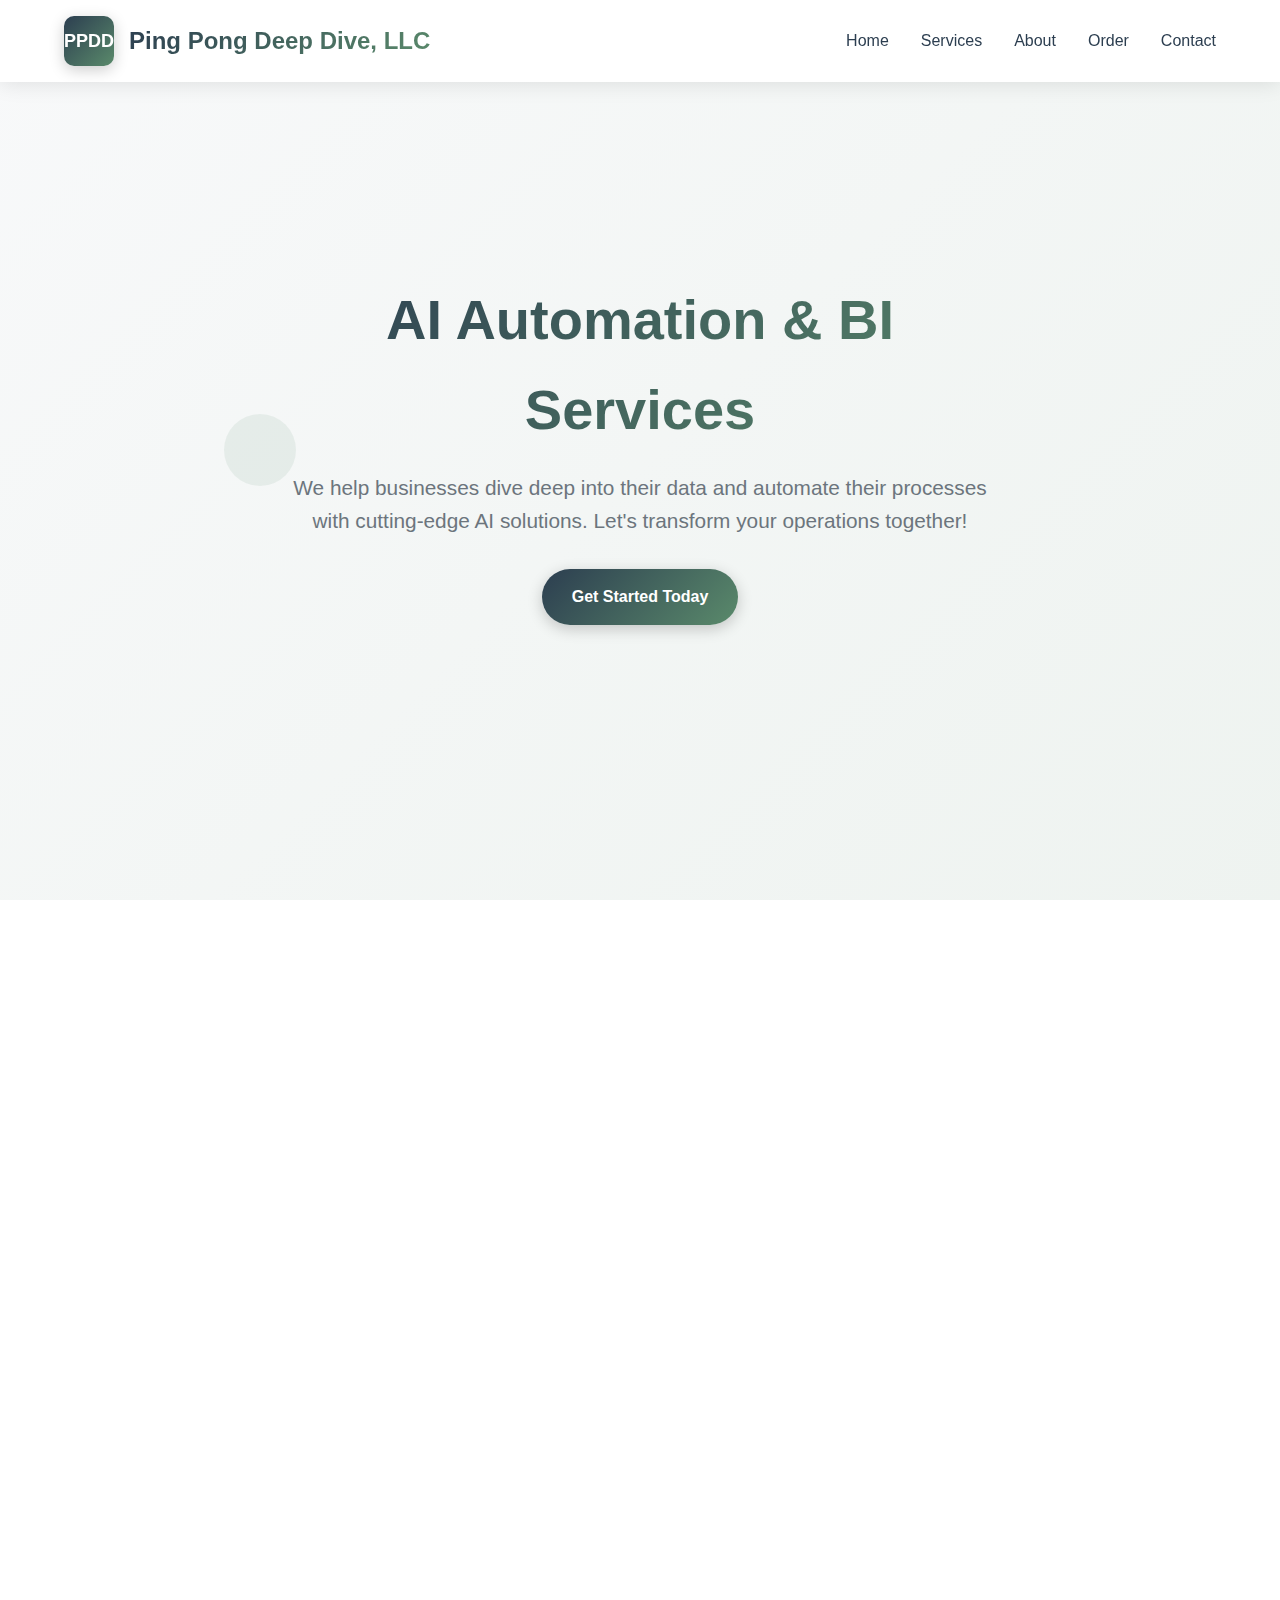
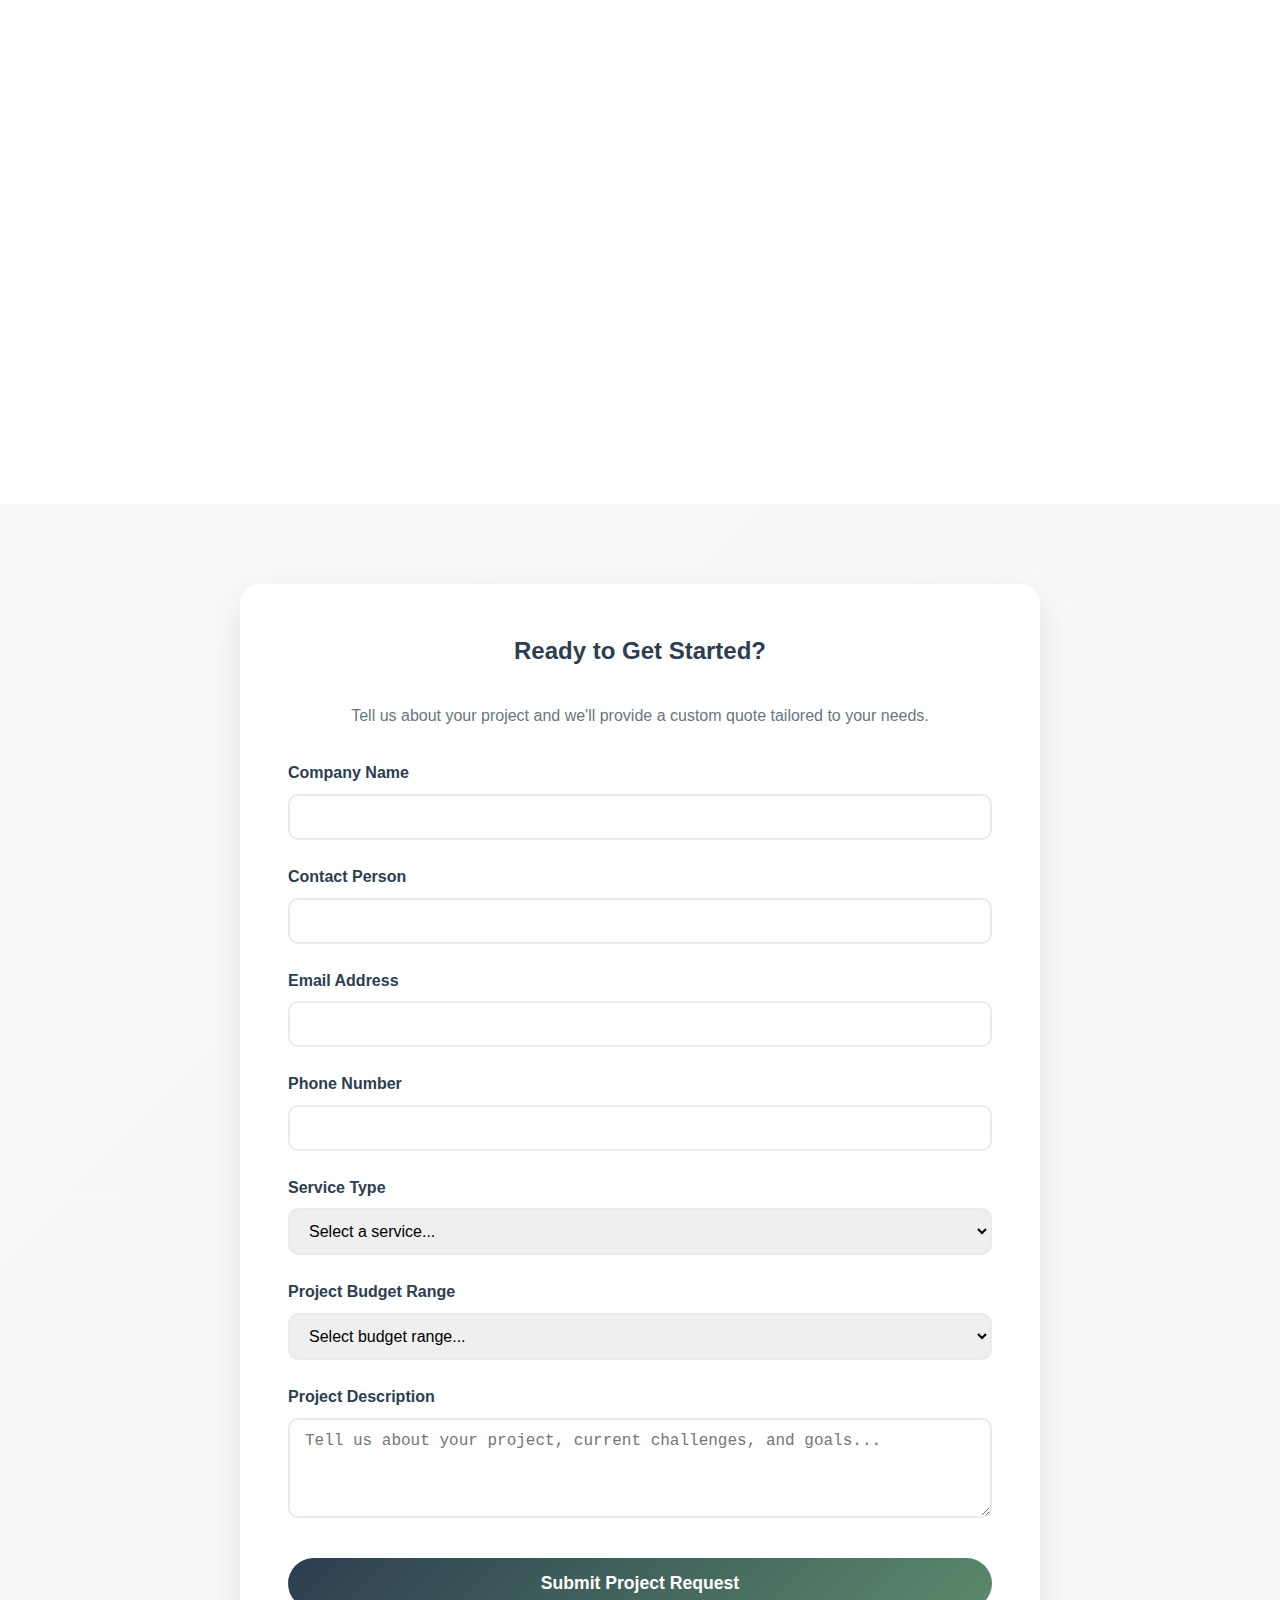
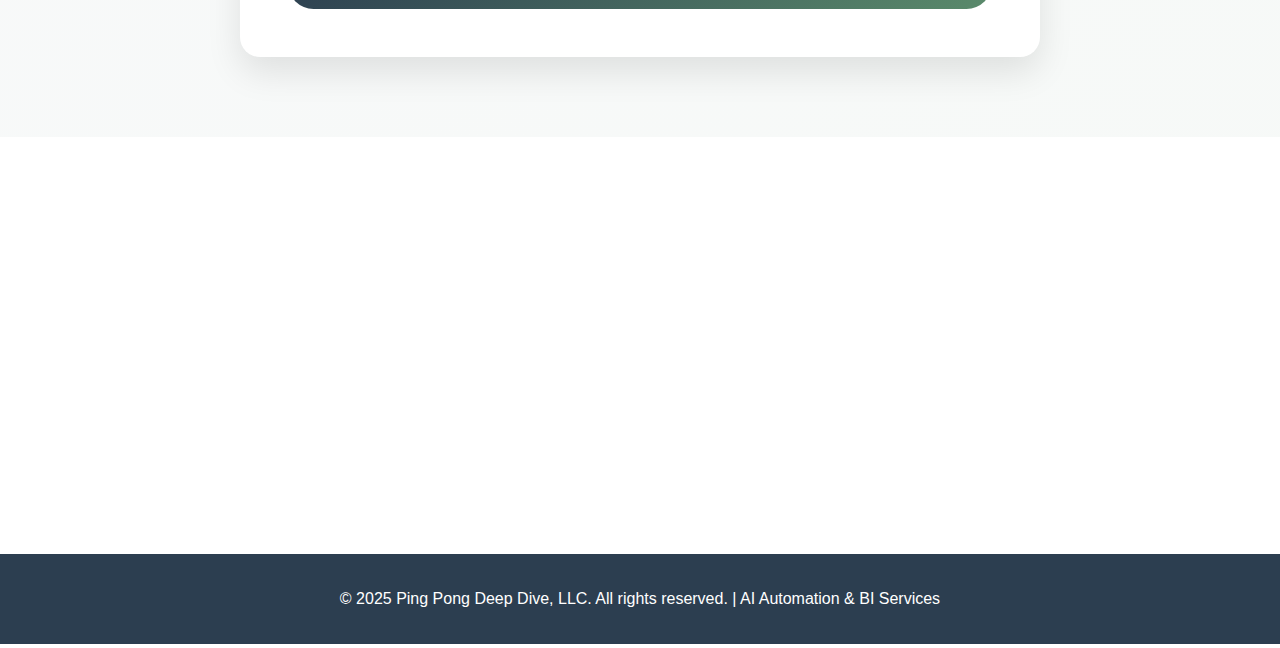
<file: index.html>
<!DOCTYPE html>
<html lang="en">
<head>
    <meta charset="UTF-8">
    <meta name="viewport" content="width=device-width, initial-scale=1.0">
    <title>Ping Pong Deep Dive, LLC - AI Automation & BI Services</title>
    <style>
        * {
            margin: 0;
            padding: 0;
            box-sizing: border-box;
        }

        :root {
            --navy-blue: #2c3e50;
            --forest-green: #5a8a6b;
            --light-gray: #f8f9fa;
            --white: #ffffff;
            --text-dark: #2c3e50;
            --text-light: #6c757d;
        }

        body {
            font-family: 'Segoe UI', Tahoma, Geneva, Verdana, sans-serif;
            line-height: 1.6;
            color: var(--text-dark);
            overflow-x: hidden;
        }

        /* Navigation */
        .navbar {
            position: fixed;
            top: 0;
            width: 100%;
            background: rgba(255, 255, 255, 0.95);
            backdrop-filter: blur(10px);
            padding: 1rem 5%;
            display: flex;
            justify-content: space-between;
            align-items: center;
            z-index: 1000;
            transition: all 0.3s ease;
            box-shadow: 0 2px 20px rgba(0,0,0,0.1);
        }

        .logo-container {
            display: flex;
            align-items: center;
            gap: 15px;
        }

        .logo {
            width: 50px;
            height: 50px;
            background: linear-gradient(135deg, var(--navy-blue), var(--forest-green));
            border-radius: 10px;
            display: flex;
            align-items: center;
            justify-content: center;
            color: white;
            font-weight: bold;
            font-size: 18px;
            box-shadow: 0 4px 15px rgba(0,0,0,0.2);
        }

        .company-name {
            font-size: 1.5rem;
            font-weight: bold;
            background: linear-gradient(135deg, var(--navy-blue), var(--forest-green));
            -webkit-background-clip: text;
            -webkit-text-fill-color: transparent;
            background-clip: text;
        }

        .nav-links {
            display: flex;
            list-style: none;
            gap: 2rem;
        }

        .nav-links a {
            text-decoration: none;
            color: var(--text-dark);
            font-weight: 500;
            transition: all 0.3s ease;
            position: relative;
        }

        .nav-links a:hover {
            color: var(--forest-green);
        }

        .nav-links a::after {
            content: '';
            position: absolute;
            width: 0;
            height: 2px;
            bottom: -5px;
            left: 0;
            background: linear-gradient(135deg, var(--navy-blue), var(--forest-green));
            transition: width 0.3s ease;
        }

        .nav-links a:hover::after {
            width: 100%;
        }

        /* Hero Section */
        .hero {
            height: 100vh;
            background: linear-gradient(135deg, var(--light-gray) 0%, rgba(90, 138, 107, 0.1) 100%);
            display: flex;
            align-items: center;
            justify-content: center;
            text-align: center;
            position: relative;
            overflow: hidden;
        }

        .hero::before {
            content: '';
            position: absolute;
            width: 200%;
            height: 200%;
            background: url('data:image/svg+xml,<svg xmlns="http://www.w3.org/2000/svg" viewBox="0 0 100 100"><circle cx="50" cy="50" r="2" fill="%235a8a6b" opacity="0.1"/></svg>') repeat;
            animation: float 20s infinite linear;
        }

        @keyframes float {
            0% { transform: translateX(-50%) translateY(-50%); }
            100% { transform: translateX(-50%) translateY(-60%); }
        }

        .hero-content {
            z-index: 2;
            max-width: 800px;
            padding: 2rem;
        }

        .hero h1 {
            font-size: 3.5rem;
            margin-bottom: 1rem;
            background: linear-gradient(135deg, var(--navy-blue), var(--forest-green));
            -webkit-background-clip: text;
            -webkit-text-fill-color: transparent;
            background-clip: text;
            animation: slideInUp 1s ease-out;
        }

        .hero p {
            font-size: 1.3rem;
            color: var(--text-light);
            margin-bottom: 2rem;
            animation: slideInUp 1s ease-out 0.2s both;
        }

        @keyframes slideInUp {
            from {
                opacity: 0;
                transform: translateY(50px);
            }
            to {
                opacity: 1;
                transform: translateY(0);
            }
        }

        .cta-button {
            display: inline-block;
            padding: 15px 30px;
            background: linear-gradient(135deg, var(--navy-blue), var(--forest-green));
            color: white;
            text-decoration: none;
            border-radius: 50px;
            font-weight: bold;
            transition: all 0.3s ease;
            box-shadow: 0 4px 15px rgba(0,0,0,0.2);
            animation: slideInUp 1s ease-out 0.4s both;
        }

        .cta-button:hover {
            transform: translateY(-3px);
            box-shadow: 0 8px 25px rgba(0,0,0,0.3);
        }

        /* Sections */
        .section {
            padding: 5rem 5%;
            max-width: 1200px;
            margin: 0 auto;
        }

        .section h2 {
            font-size: 2.5rem;
            text-align: center;
            margin-bottom: 3rem;
            background: linear-gradient(135deg, var(--navy-blue), var(--forest-green));
            -webkit-background-clip: text;
            -webkit-text-fill-color: transparent;
            background-clip: text;
        }

        .services-grid {
            display: grid;
            grid-template-columns: repeat(auto-fit, minmax(300px, 1fr));
            gap: 2rem;
            margin-top: 3rem;
        }

        .service-card {
            background: white;
            padding: 2rem;
            border-radius: 20px;
            box-shadow: 0 10px 30px rgba(0,0,0,0.1);
            transition: all 0.3s ease;
            border-left: 4px solid transparent;
        }

        .service-card:hover {
            transform: translateY(-10px);
            box-shadow: 0 20px 40px rgba(0,0,0,0.15);
            border-left-color: var(--forest-green);
        }

        .service-card h3 {
            color: var(--navy-blue);
            margin-bottom: 1rem;
            font-size: 1.5rem;
        }

        .service-card p {
            color: var(--text-light);
            line-height: 1.6;
        }

        /* Order Section */
        .order-section {
            background: linear-gradient(135deg, var(--light-gray) 0%, rgba(90, 138, 107, 0.05) 100%);
            padding: 5rem 5%;
        }

        .order-container {
            max-width: 800px;
            margin: 0 auto;
            background: white;
            padding: 3rem;
            border-radius: 20px;
            box-shadow: 0 15px 35px rgba(0,0,0,0.1);
        }

        .order-form {
            display: grid;
            gap: 1.5rem;
        }

        .form-group {
            display: flex;
            flex-direction: column;
        }

        .form-group label {
            margin-bottom: 0.5rem;
            font-weight: bold;
            color: var(--navy-blue);
        }

        .form-group input,
        .form-group select,
        .form-group textarea {
            padding: 12px 15px;
            border: 2px solid #e9ecef;
            border-radius: 10px;
            font-size: 1rem;
            transition: all 0.3s ease;
        }

        .form-group input:focus,
        .form-group select:focus,
        .form-group textarea:focus {
            border-color: var(--forest-green);
            outline: none;
            box-shadow: 0 0 10px rgba(90, 138, 107, 0.2);
        }

        .payment-methods {
            display: grid;
            grid-template-columns: 1fr 1fr;
            gap: 1rem;
            margin-top: 1rem;
        }

        .payment-option {
            padding: 15px;
            border: 2px solid #e9ecef;
            border-radius: 10px;
            text-align: center;
            cursor: pointer;
            transition: all 0.3s ease;
        }

        .payment-option:hover,
        .payment-option.selected {
            border-color: var(--forest-green);
            background: rgba(90, 138, 107, 0.05);
        }

        .submit-button {
            background: linear-gradient(135deg, var(--navy-blue), var(--forest-green));
            color: white;
            padding: 15px 30px;
            border: none;
            border-radius: 50px;
            font-size: 1.1rem;
            font-weight: bold;
            cursor: pointer;
            transition: all 0.3s ease;
            margin-top: 1rem;
        }

        .submit-button:hover {
            transform: translateY(-2px);
            box-shadow: 0 8px 25px rgba(0,0,0,0.2);
        }

        /* Footer */
        .footer {
            background: var(--navy-blue);
            color: white;
            text-align: center;
            padding: 2rem;
        }

        /* Mobile Responsive */
        @media (max-width: 768px) {
            .navbar {
                padding: 1rem;
                flex-direction: column;
                gap: 1rem;
            }

            .nav-links {
                gap: 1rem;
            }

            .hero h1 {
                font-size: 2.5rem;
            }

            .hero p {
                font-size: 1.1rem;
            }

            .section {
                padding: 3rem 1rem;
            }

            .services-grid {
                grid-template-columns: 1fr;
            }

            .payment-methods {
                grid-template-columns: 1fr;
            }
        }

        /* Smooth scrolling */
        html {
            scroll-behavior: smooth;
        }

        /* Hide sections initially for scroll animation */
        .section {
            opacity: 0;
            transform: translateY(30px);
            transition: all 0.6s ease;
        }

        .section.visible {
            opacity: 1;
            transform: translateY(0);
        }
    </style>
</head>
<body>
    <!-- Navigation -->
    <nav class="navbar">
        <div class="logo-container">
            <div class="logo">PPDD</div>
            <div class="company-name">Ping Pong Deep Dive, LLC</div>
        </div>
        <ul class="nav-links">
            <li><a href="#home">Home</a></li>
            <li><a href="#services">Services</a></li>
            <li><a href="#about">About</a></li>
            <li><a href="#order">Order</a></li>
            <li><a href="#contact">Contact</a></li>
        </ul>
    </nav>

    <!-- Hero Section -->
    <section id="home" class="hero">
        <div class="hero-content">
            <h1>AI Automation & BI Services</h1>
            <p>We help businesses dive deep into their data and automate their processes with cutting-edge AI solutions. Let's transform your operations together!</p>
            <a href="#order" class="cta-button">Get Started Today</a>
        </div>
    </section>

    <!-- Services Section -->
    <section id="services" class="section">
        <h2>Our Services</h2>
        <div class="services-grid">
            <div class="service-card">
                <h3>🤖 AI Automation</h3>
                <p>Streamline your business processes with intelligent automation. From data entry to complex workflows, we'll help you work smarter, not harder.</p>
            </div>
            <div class="service-card">
                <h3>📊 Business Intelligence</h3>
                <p>Turn your data into actionable insights. We create custom dashboards, reports, and analytics solutions that help you make informed decisions.</p>
            </div>
            <div class="service-card">
                <h3>⚡ Process Optimization</h3>
                <p>Identify bottlenecks and inefficiencies in your operations. We'll redesign your workflows to maximize productivity and reduce costs.</p>
            </div>
            <div class="service-card">
                <h3>🎯 Custom Solutions</h3>
                <p>Every business is unique. We develop tailored AI and BI solutions that fit your specific needs and industry requirements.</p>
            </div>
        </div>
    </section>

    <!-- About Section -->
    <section id="about" class="section">
        <h2>About Us</h2>
        <p style="text-align: center; font-size: 1.2rem; color: var(--text-light); max-width: 800px; margin: 0 auto;">
            At Ping Pong Deep Dive, we believe in the power of data-driven decision making. Our team of AI specialists and business intelligence experts work closely with you to understand your challenges and create solutions that actually move the needle. We're not just consultants – we're your partners in digital transformation.
        </p>
    </section>

    <!-- Order Section -->
    <section id="order" class="order-section">
        <div class="order-container">
            <h2 style="text-align: center; margin-bottom: 2rem;">Ready to Get Started?</h2>
            <p style="text-align: center; margin-bottom: 2rem; color: var(--text-light);">
                Tell us about your project and we'll provide a custom quote tailored to your needs.
            </p>
            
            <form class="order-form" id="orderForm">
                <div class="form-group">
                    <label for="company">Company Name</label>
                    <input type="text" id="company" name="company" required>
                </div>
                
                <div class="form-group">
                    <label for="contact">Contact Person</label>
                    <input type="text" id="contact" name="contact" required>
                </div>
                
                <div class="form-group">
                    <label for="email">Email Address</label>
                    <input type="email" id="email" name="email" required>
                </div>
                
                <div class="form-group">
                    <label for="phone">Phone Number</label>
                    <input type="tel" id="phone" name="phone">
                </div>
                
                <div class="form-group">
                    <label for="service">Service Type</label>
                    <select id="service" name="service" required>
                        <option value="">Select a service...</option>
                        <option value="ai-automation">AI Automation</option>
                        <option value="business-intelligence">Business Intelligence</option>
                        <option value="process-optimization">Process Optimization</option>
                        <option value="custom-solution">Custom Solution</option>
                        <option value="consultation">Initial Consultation</option>
                    </select>
                </div>
                
                <div class="form-group">
                    <label for="budget">Project Budget Range</label>
                    <select id="budget" name="budget" required>
                        <option value="">Select budget range...</option>
                        <option value="under-10k">Under $10,000</option>
                        <option value="10k-25k">$10,000 - $25,000</option>
                        <option value="25k-50k">$25,000 - $50,000</option>
                        <option value="50k-100k">$50,000 - $100,000</option>
                        <option value="over-100k">Over $100,000</option>
                    </select>
                </div>
                
                <div class="form-group">
                    <label for="description">Project Description</label>
                    <textarea id="description" name="description" rows="4" placeholder="Tell us about your project, current challenges, and goals..."></textarea>
                </div>
                             
                <button type="submit" class="submit-button">Submit Project Request</button>
            </form>
        </div>
    </section>

    <!-- Contact Section -->
    <section id="contact" class="section">
        <h2>Get In Touch</h2>
        <div style="text-align: center;">
            <p style="font-size: 1.2rem; color: var(--text-light); margin-bottom: 2rem;">
                Ready to dive deep into your data? Let's start a conversation!
            </p>
            <p style="margin-bottom: 1rem;"><strong>Email:</strong> ppddllc@gmail.com</p>
            <p style="margin-bottom: 1rem;"><strong>Phone:</strong> (555) 123-PPDD</p>
        </div>
    </section>

    <!-- Footer -->
    <footer class="footer">
        <p>&copy; 2025 Ping Pong Deep Dive, LLC. All rights reserved. | AI Automation & BI Services</p>
    </footer>

    <script>
        // Smooth scrolling for navigation links
        document.querySelectorAll('a[href^="#"]').forEach(anchor => {
            anchor.addEventListener('click', function (e) {
                e.preventDefault();
                const target = document.querySelector(this.getAttribute('href'));
                const navHeight = document.querySelector('.navbar').offsetHeight;
                const targetPosition = target.offsetTop - navHeight - 20;
                
                window.scrollTo({
                    top: targetPosition,
                    behavior: 'smooth'
                });
            });
        });

        // Scroll animation for sections
        const observerOptions = {
            threshold: 0.1,
            rootMargin: '0px 0px -50px 0px'
        };

        const observer = new IntersectionObserver((entries) => {
            entries.forEach(entry => {
                if (entry.isIntersecting) {
                    entry.target.classList.add('visible');
                }
            });
        }, observerOptions);

        document.querySelectorAll('.section').forEach(section => {
            observer.observe(section);
        });

        // Payment method selection
        document.querySelectorAll('.payment-option').forEach(option => {
            option.addEventListener('click', function() {
                document.querySelectorAll('.payment-option').forEach(opt => opt.classList.remove('selected'));
                this.classList.add('selected');
            });
        });

        // Form submission
        document.getElementById('orderForm').addEventListener('submit', function(e) {
            e.preventDefault();
            
            const formData = new FormData(this);
            const selectedPayment = document.querySelector('.payment-option.selected');
            
            if (!selectedPayment) {
                alert('Please select a payment method.');
                return;
            }
            
            // In a real implementation, you would process the payment here
            // For now, we'll show a success message
            alert('Thank you for your project request! We\'ll get back to you within 24 hours with a detailed proposal and payment instructions.');
            
            // Reset form
            this.reset();
            document.querySelectorAll('.payment-option').forEach(opt => opt.classList.remove('selected'));
        });

        // Navbar scroll effect
        window.addEventListener('scroll', function() {
            const navbar = document.querySelector('.navbar');
            if (window.scrollY > 100) {
                navbar.style.background = 'rgba(255, 255, 255, 0.98)';
            } else {
                navbar.style.background = 'rgba(255, 255, 255, 0.95)';
            }
        });
    </script>
</body>
</html>
</file>
